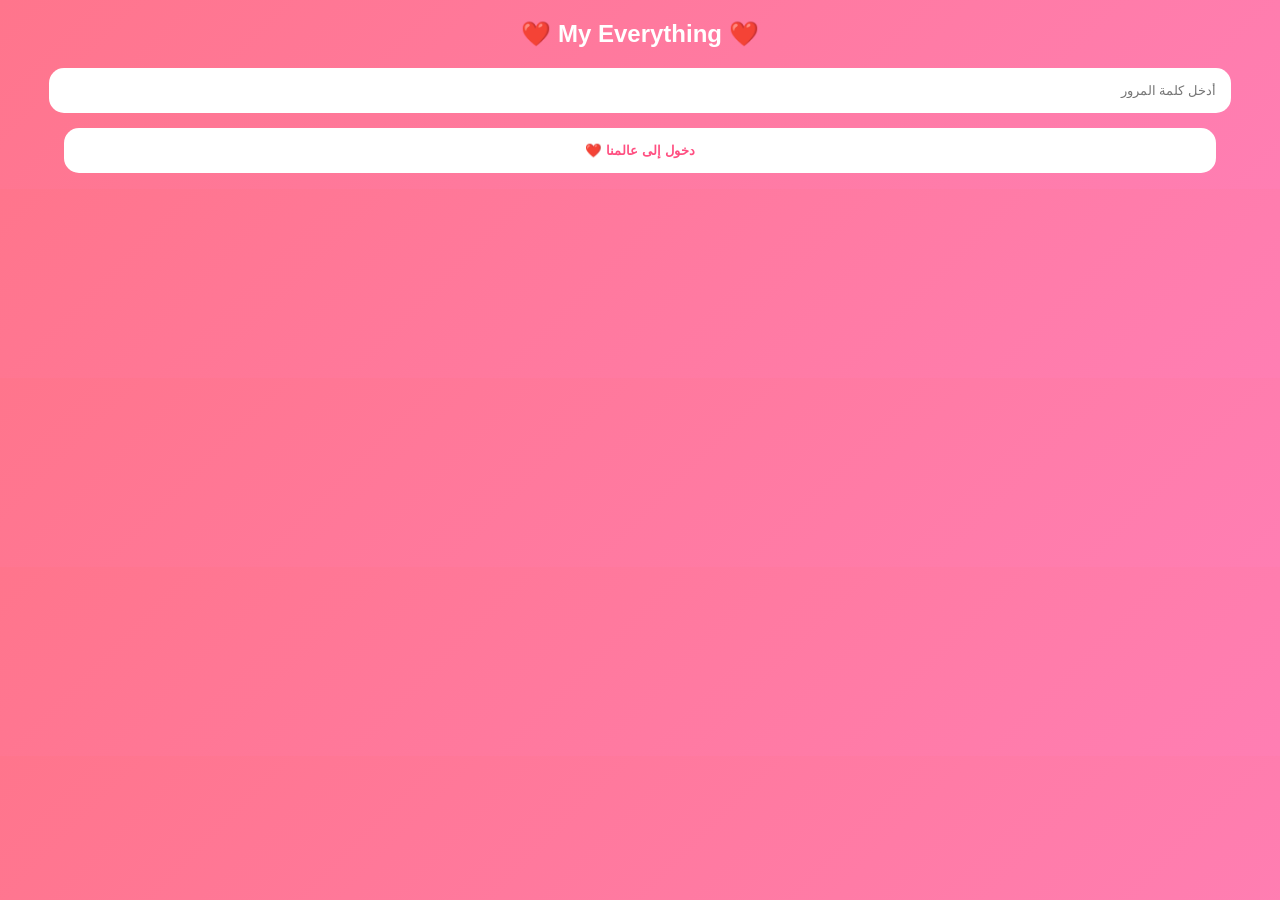
<file: index.html>
<!DOCTYPE html>
<html lang="ar" dir="rtl">
<head>
<meta charset="UTF-8">
<meta name="viewport" content="width=device-width,initial-scale=1">
<title>My Everything ❤️</title>
<link rel="stylesheet" href="style.css">
</head>
<body>
<div id="hearts"></div>

<section id="login" class="glass">
<h1>❤️ My Everything ❤️</h1>
<input type="password" id="password" placeholder="أدخل كلمة المرور">
<button onclick="login()">دخول إلى عالمنا ❤️</button>
<p id="msg"></p>
</div>
<script src="script.js"></script>
</body>
</html>
</file>
<file: style.css>
body{margin:0;font-family:Cairo,Arial,sans-serif;background:linear-gradient(135deg,#ff758c,#ff7eb3);color:#fff;text-align:center}
.card,.message,.counter{background:rgba(255,255,255,.15);backdrop-filter:blur(12px);padding:25px;border-radius:25px;margin:25px auto;max-width:700px}
.login-page{display:flex;justify-content:center;align-items:center;height:100vh}
input,button{display:block;width:90%;margin:15px auto;padding:15px;border:none;border-radius:15px}
button{background:#fff;color:#ff4f81;font-weight:bold;cursor:pointer}
.hero{padding:40px}
.hero-img{width:220px;height:220px;border-radius:50%;object-fit:cover;border:5px solid #fff}
.gallery{display:grid;grid-template-columns:repeat(auto-fit,minmax(180px,1fr));gap:15px;padding:20px}
.gallery img{width:100%;border-radius:20px}
</file>
